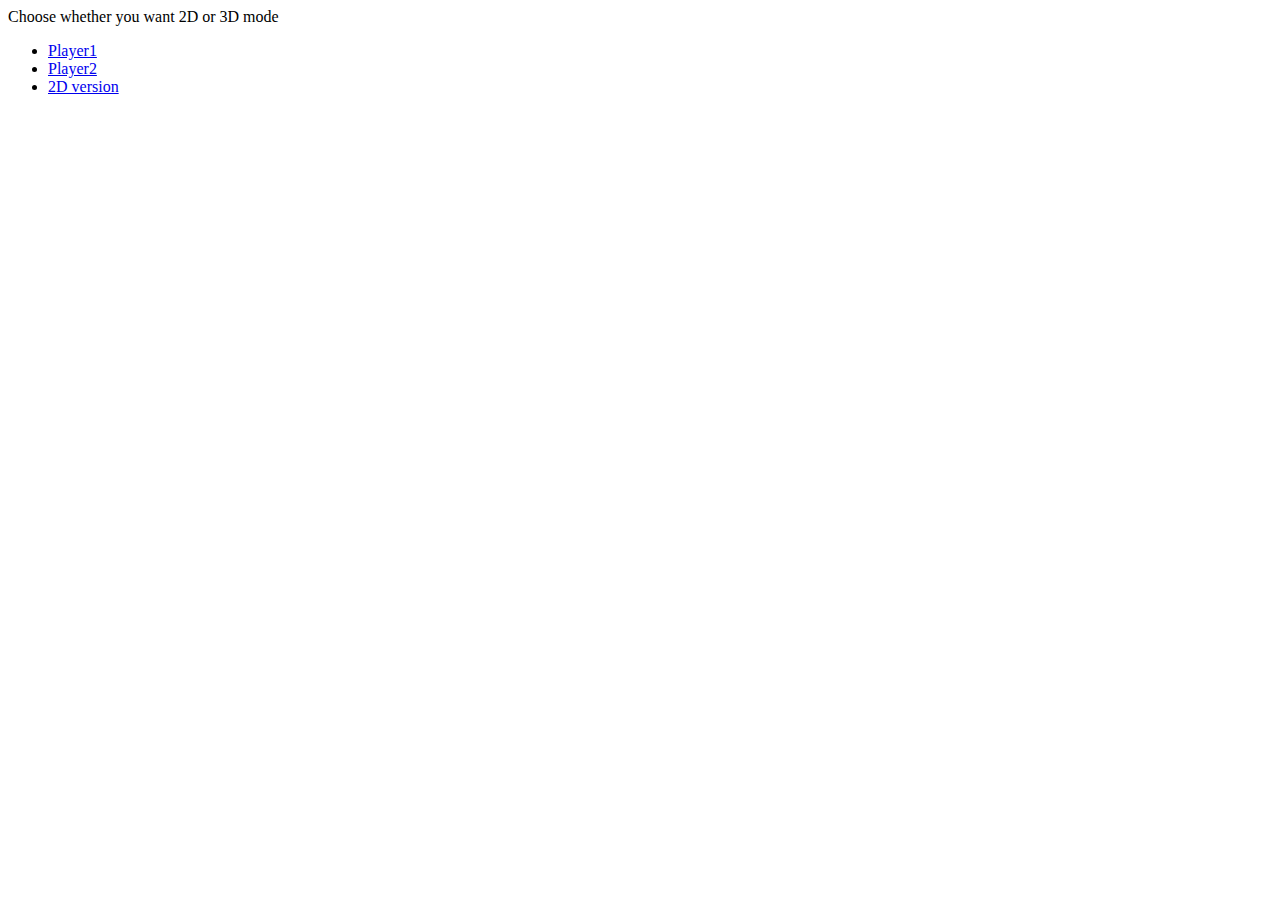
<file: ChimaChimezie_IMD3901/public/index.html>
<html>
    <head></head>
    <body>
        <p>Choose whether you want 2D or 3D mode</p>
        <ul>
            <li><a href="/Player1.html">Player1</a></li>
            <li><a href="/Player2.html">Player2</a></li>
            <li><a href="/Player3.html">2D version</a></li>
        </ul>
        </ul>
    </body>
</html>
</file>
